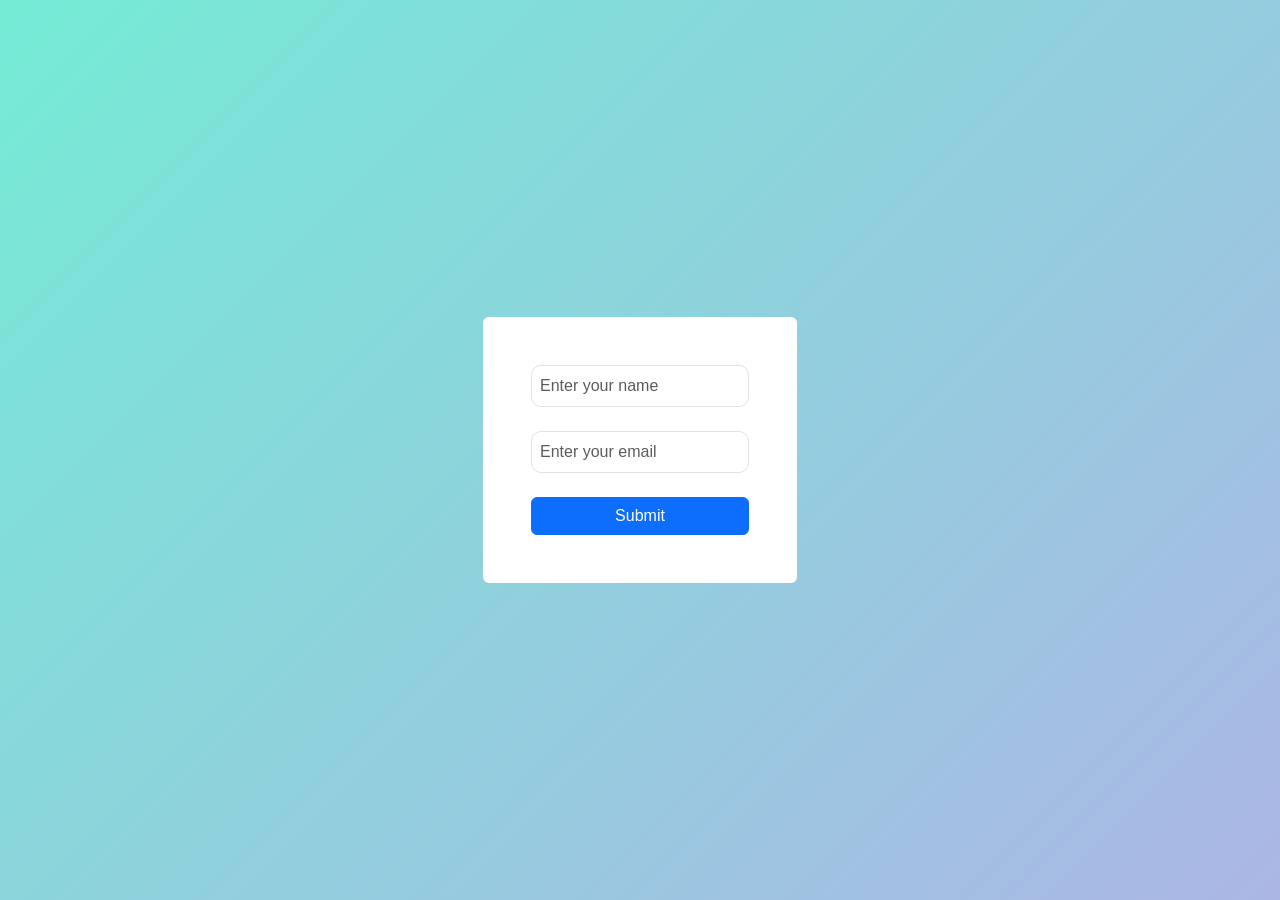
<file: index.html>
<!DOCTYPE html>
<html lang="en">

<head>
  <meta charset="UTF-8">
  <meta name="viewport" content="width=device-width, initial-scale=1">
  <title>Simple Quiz Game</title>
  <!-- Bootstrap CSS -->
  <link href="https://cdn.jsdelivr.net/npm/bootstrap@5.3.2/dist/css/bootstrap.min.css" rel="stylesheet">
  <!-- Custom CSS -->
  <link rel="stylesheet" href="quizgame.css">
</head>

<body>
  <div class="container-fluid">
    <div class="container d-flex justify-content-center align-items-center min-vh-100">
      <!--form container-->
      <div id="form-container" class="form-container card p-5">
        <form id="user-form">
          <input name="name" class="form-control mb-2" type="text" placeholder="Enter your name" required>

          <input name="email" class="form-control mb-2" type="email" placeholder="Enter your email" required>

          <button id="form-submit-btn" type="submit" class="btn btn-primary">Submit</button>
        </form>
      </div>
      <!--form container end-->

      <!--quiz container-->
      <div id="quiz-container" class="card shadow p-4 w-100 rounded bg-light" style="max-width: 600px;">
        <!-- Header -->
        <h2 class="text-center mb-2 fs-1">🧠 Quiz Game</h2>

        <!-- Score + Timer Row -->
        <div class="d-flex justify-content-between align-items-center mb-2 p-3">
          <div class="border bg-success p-1 rounded text-light">correct: <span id="correct">0</span></div>
          <div class="border p-1 bg-danger rounded text-light">wrong: <span id="wrong">0</span></div>
          <div class="border p-1 bg-warning rounded text-dark">⏱ <span id="timer">15</span>s</div>
        </div>

        <!-- Progress Bar-->
        <div class="progress mb-2" style="height: 8px;">
          <div id="progressBar" class="progress-bar" style="width: 0%;"></div>
        </div>

        <!-- Question -->
        <h5 id="questionBox" class="mb-2 p-2">Question will appear here</h5>

        <!-- Options -->
        <div id="optionsBox" class="list-group mb-2 gap-2"></div>

        <!-- Controls -->
        <div class="d-flex justify-content-between p-2">
          <small>Q: <span id="qNumber">0</span>/<span id="total">0</span>
          </small>
          <div>
            <button id="startbtn" class="btn btn-success">Start</button>
            <button id="nextBtn" class="btn btn-primary">Next</button>
            <button id="restartBtn" class="btn btn-success d-none">Restart</button>
          </div>
        </div>
      </div>
      <!--quiz container end-->

    </div>
  </div>
  <!-- Script -->
  <script src="quizgame.js"></script>
</body>

</html>
</file>
<file: quizgame.css>
/* General body styling */
body {
  background: linear-gradient(135deg, #74ebd5, #ACB6E5);
  font-family: sans-serif;
}

.form-container {
  position: absolute;
  top: 50%;
  left: 50%;
  transform: translate(-50%, -50%);
  z-index: 1;
}

.form-container form {
  display: flex;
  flex-direction: column;
  gap: 1rem;
}

.form-container form input {
  padding: .5rem;
  border-radius: 10px;
}

/* card styling */
.card {
  border: none;
}

#quiz-container {
  display: none;
}

.show {
  display: block;
}

/* Question text */
#questionText {
  font-weight: 600;
  color: #333;
}

/* Option buttons */
.option-btn {
  border-radius: 12px !important;
  transition: all 0.2s ease-in-out;
  font-weight: 500;
}

.option-btn:hover {
  transform: scale(1.02);
}

/* Success and danger styling (correct/wrong answers) */
.list-group-item-success {
  background-color: #d4edda !important;
  color: #155724 !important;
  border: 1px solid #c3e6cb !important;
}

.list-group-item-danger {
  background-color: #f8d7da !important;
  color: #721c24 !important;
  border: 1px solid #f5c6cb !important;
}

/* Buttons */
#nextBtn,
#restartBtn {
  border-radius: 12px;
  padding: 6px 16px;
  font-weight: 600;
}
</file>
